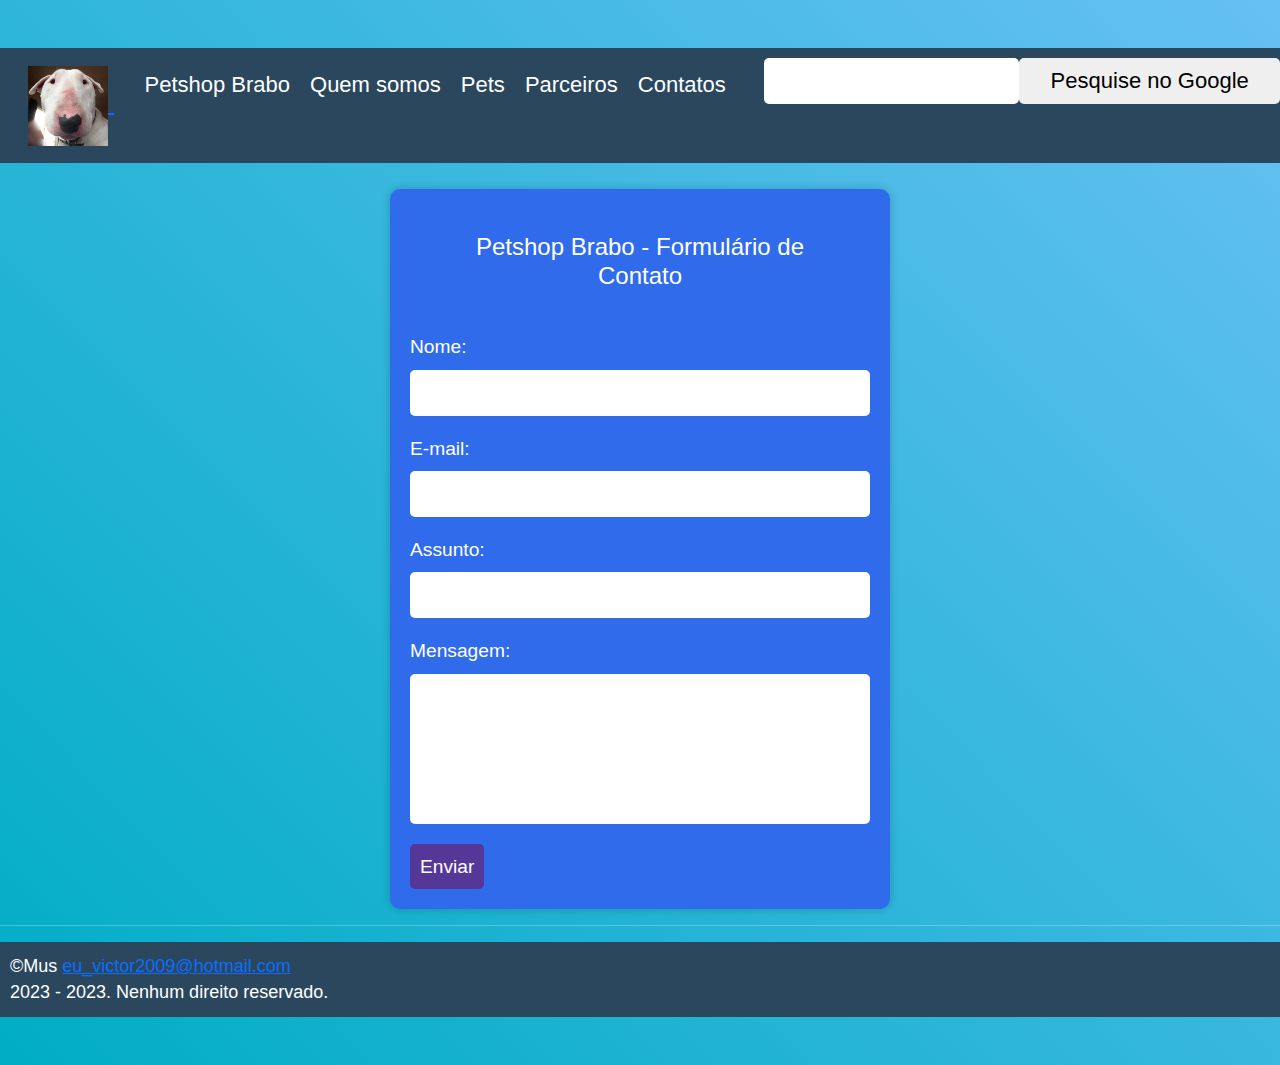
<file: faleconosco.html>
<!DOCTYPE html>
<html lang="pt-br">

<head>
    <meta charset="UTF-8">
    <!--navegador-->
    <meta name="viewport" content="width=device-width, initial-scale=1.0">
    <meta name="description"
        content="No PetShop Brabo o maior petshop de Ribeirão, você encontra os melhores agentes para resolver os problemas dos seus pets!">
    <!--Serve para dar uma descrição no pagina do google, onde vai aparecer o link e em baixo um resumo da página-->
    <meta name="author" content="Mus">
    <!--Nome do autor que está fazendo a página-->
    <meta name="keywords"
        content="pet-shop, pet, cão, cachorro, gato, calopsita, piriquito, canário, tartatuga, peixes ornamentais">
    <!--palavras chaves-->
    <meta name="robots" content="index, follow">
    <!--Ele vai incluir que minha página vai ser incluida nas listas de páginas. Follow= Ele vai linkar minhas outras páginas -->
    <meta http-equiv="cache-control" content="no-cache">
    <!--Para não ficar no  historico do cliente ou da pessoa que está usando-->
    <meta http-equiv="content-langue" content="pt-br">
    <!--Serve para mostrar quais idiomas sua página tem-->
    <meta http-equiv="content-type" content="text/html; charset=UTF-8">
    <!--navegação-->
    <meta http-equiv="refresh" content="300">
    <!--Auto-refresh, para a pessoa que deixa a página aberta por determinado tempo (Sites de notícias usam muito)-->


    <!--Javascript nativo -->
    <script src="script/script.js"></script>


    <!--CSS Bootstrap-->

    <!--
     <link rel="stylesheet" href="https://maxcdn.bootstrapcdn.com/bootstrap/3.4.1/css/bootstrap.min.css">
     -->

    <link rel="stylesheet" href="css/bootstrap.min.css">

    
    <script src="https://ajax.googleapis.com/ajax/libs/jquery/3.6.1/jquery.min.js"></script>
    <script src="https://maxcdn.bootstrapcdn.com/bootstrap/3.4.1/js/bootstrap.min.js"></script>
  

    <!--CSS nativo-->
    <link rel="stylesheet" media="screen" type="text/css" href="css/style.css">

  
     <title>Petshop Brabo</title>

</head>

<body>
    <!--Início do Cabeçalho-->
    <div class="cont_header">
        <header class="simple_header">
            <table>
                <tr>
                    <td>
                        <a href="index.html" class="link_header">
                            <img class="icon_image" width="80" height="80" src="imagens/terrier nose qt.png" />
                        </a>
                        &nbsp;
                        &nbsp;

                    </td>
                    <nav>
                        <td>

                            <ul class="navbar">

                                <li>
                                    <a href="index.html" class="link_header">
                                        <span class="ts-1">Petshop Brabo</span>
                                    </a>
                                    &nbsp;
                                    &nbsp;
                                </li>


                                <li>
                                    <a href="quem somos.html" class="link_header">
                                        <span class="ts-1">Quem somos</span>
                                    </a>
                                    &nbsp;
                                    &nbsp;
                                </li>


                                <li>
                                    <a href="#" class="link_header">
                                        <span class="ts-1">Pets</span>
                                    </a>
                                    &nbsp;
                                    &nbsp;


                                    <ul class="navbar">
                                        <li><a href="pgcachorros.html" class="link_header">Cachorros</a></li>
                                        <li><a href="pggatos.html" class="link_header">Gatos</a></li>
                                        <li><a href="#" class="link_header">Aves</a></li>
                                        <li><a href="#" class="link_header">Peixes Ornamentais</a></li>
                                    </ul>

                                </li>

                                <li>
                                    <a href="parceiros.html" class="link_header">
                                      <span class="ts-1">Parceiros</span>
                                    </a>
                                    &nbsp;
                                    &nbsp;
                                  </li>
                        
                        
                                  <li>
                                    <a href="faleconosco.html" class="link_header">
                                      <span class="ts-1">Contatos</span>
                                    </a>
                                    &nbsp;
                                    &nbsp;
                                  </li>
                            </ul>
                        </td>
                      
                    </nav>
                </tr>
            </table>
            <div class="div_google">
                <form class="form_google" action="https://google.com/search?" method="GET" target="_blank">
                  <input type="text" name="q">
                  <input type="submit" value="Pesquise no Google">
                </form>
        </header>
    </div>
    <!--Fim do Cabeçalho-->
    <br>
     
    
    <!--Início do Formulário-->
    <div class="container_form">
        <div class="row py-4">
            <div class="col">
                <h4>Petshop Brabo - Formulário de Contato</h4>
            </div>
        </div>
        <form id="contact-form">
            <label for="name">Nome:</label>
            <input type="text" id="name" name="name" required>

            <label for="email">E-mail:</label>
            <input type="email" id="email" name="email" required>

            <label for="subject">Assunto:</label>
            <input type="text" id="subject" name="subject" required>

            <label for="message">Mensagem:</label>
            <textarea id="message" name="message" required></textarea>

            <button type="submit">Enviar</button>
        </form>


    </div>

    <!--Fim do Formulário-->

        <!--Início Rodapé-->
        <hr>
        <div class="cont_footer">
            <footer class="simple_footer">
                <span>
                    &#169;Mus
                    <a href="eu_victor2009@hotmail.com">eu_victor2009@hotmail.com</a>
                </span>
                <br>
                <span>2023 - 2023. Nenhum direito reservado.</span>

            </footer>
        </div>
        <!--Fim do Rodapé-->





</body>

</html>
</file>
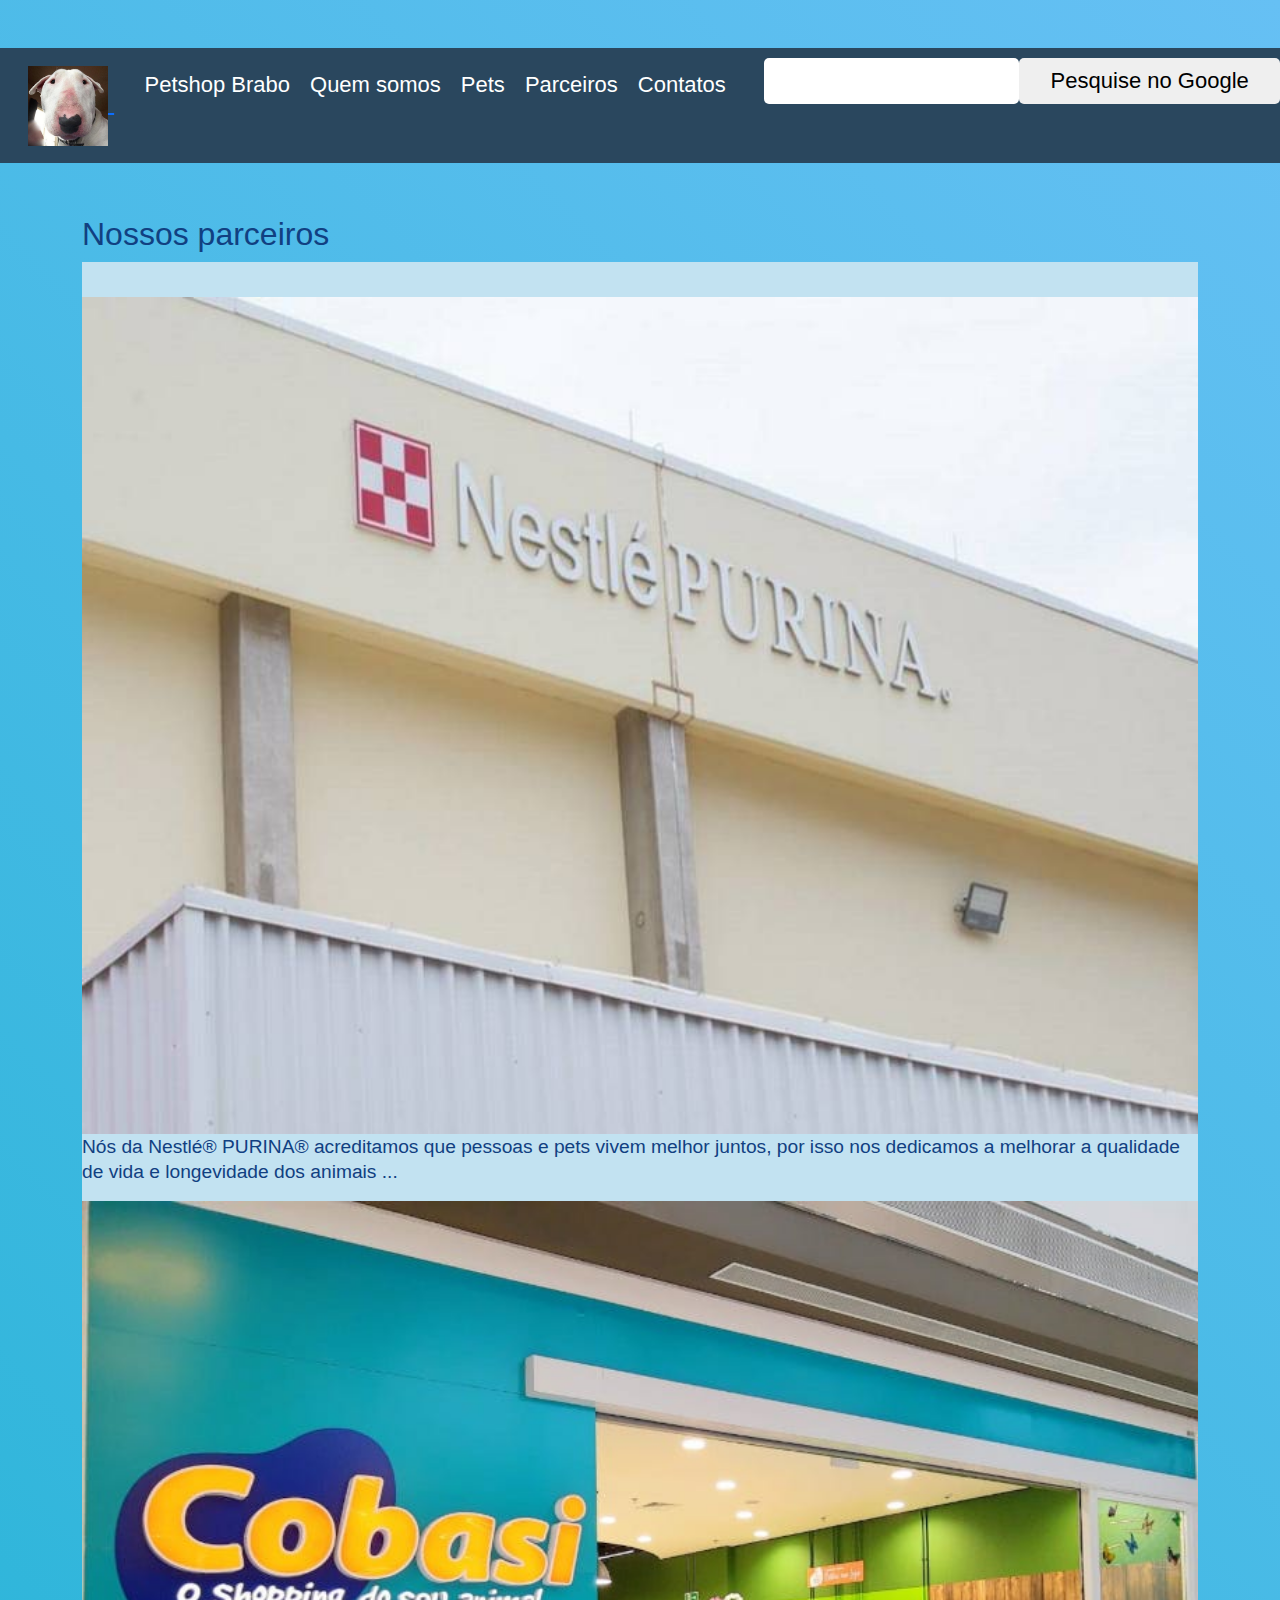
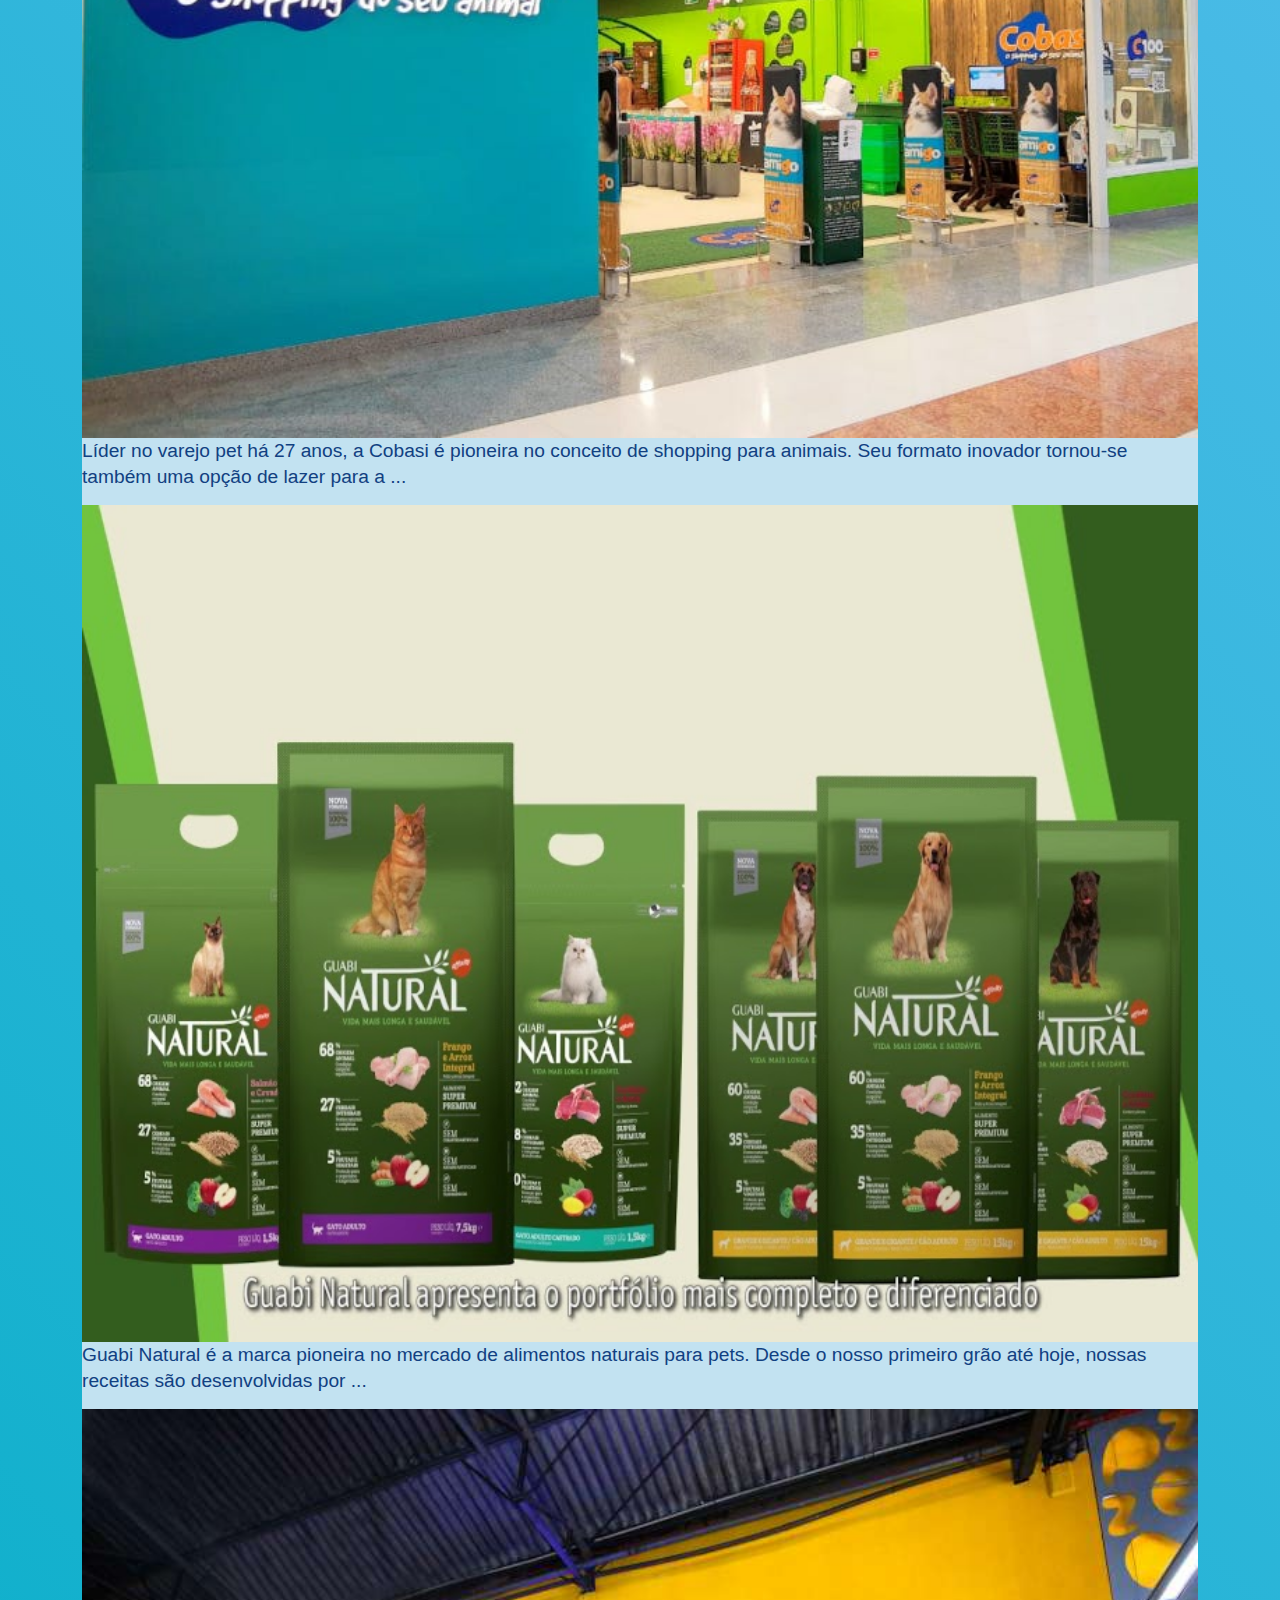
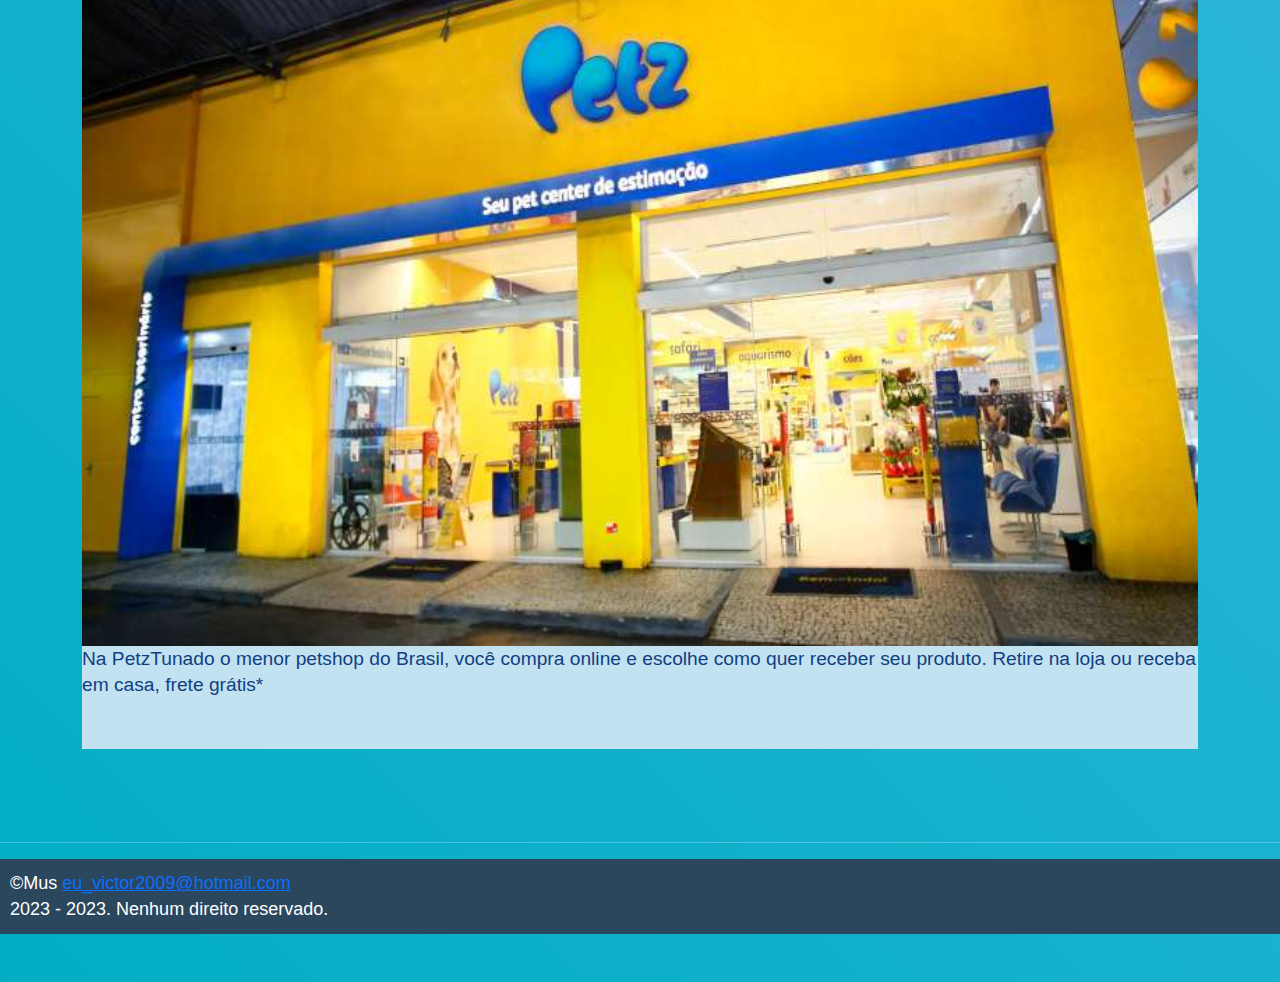
<file: parceiros.html>
<!DOCTYPE html>
<html lang="pt-br">

<head>
  <meta charset="UTF-8">
  <!--navegador-->
  <meta name="viewport" content="width=device-width, initial-scale=1.0">
  <meta name="description"
    content="No PetShop Brabo o maior petshop de Ribeirão, você encontra os melhores agentes para resolver os problemas dos seus pets!">
  <!--Serve para dar uma descrição no pagina do google, onde vai aparecer o link e em baixo um resumo da página-->
  <meta name="author" content="Mus">
  <!--Nome do autor que está fazendo a página-->
  <meta name="keywords"
    content="pet-shop, pet, cão, cachorro, gato, calopsita, piriquito, canário, tartatuga, peixes ornamentais">
  <!--palavras chaves-->
  <meta name="robots" content="index, follow">
  <!--Ele vai incluir que minha página vai ser incluida nas listas de páginas. Follow= Ele vai linkar minhas outras páginas -->
  <meta http-equiv="cache-control" content="no-cache">
  <!--Para não ficar no  historico do cliente ou da pessoa que está usando-->
  <meta http-equiv="content-langue" content="pt-br">
  <!--Serve para mostrar quais idiomas sua página tem-->
  <meta http-equiv="content-type" content="text/html; charset=UTF-8">
  <!--navegação-->
  <meta http-equiv="refresh" content="300">
  <!--Auto-refresh, para a pessoa que deixa a página aberta por determinado tempo (Sites de notícias usam muito)-->

  


  <!--CSS Bootstrap-->

  <!--
  <link rel="stylesheet" href="https://maxcdn.bootstrapcdn.com/bootstrap/3.4.1/css/bootstrap.min.css">
  -->

  <link rel="stylesheet" href="css/bootstrap.min.css">

  <!--Javascript Bootstrap-->
  <script src="https://ajax.googleapis.com/ajax/libs/jquery/3.6.1/jquery.min.js"></script>
  <script src="https://maxcdn.bootstrapcdn.com/bootstrap/3.4.1/js/bootstrap.min.js"></script>

  <!--CSS nativo-->
  <link rel="stylesheet" media="screen" type="text/css" href="css/style.css">



  <title>Petshop Brabo</title>

</head>

<body>
  <!--Início do Cabeçalho-->
  <div class="cont_header">
    <header class="simple_header">
      <table>
        <tr>
          <td>
            <a href="index.html" class="link_header">
              <img class="icon_image" width="80" height="80" src="imagens/terrier nose qt.png" />
            </a>
            &nbsp;
            &nbsp;

          </td>
          <nav>
            <td>

              <ul class="navbar">

                <li>
                  <a href="index.html" class="link_header">
                    <span class="ts-1">Petshop Brabo</span>
                  </a>
                  &nbsp;
                  &nbsp;
                </li>


                <li>
                  <a href="quem somos.html" class="link_header">
                    <span class="ts-1">Quem somos</span>
                  </a>
                  &nbsp;
                  &nbsp;
                </li>


                <li>
                  <a href="#" class="link_header">
                    <span class="ts-1">Pets</span>
                  </a>
                  &nbsp;
                  &nbsp;


                  <ul class="navbar">
                    <li><a href="pgcachorros.html" class="link_header">Cachorros</a></li>
                    <li><a href="pggatos.html" class="link_header">Gatos</a></li>
                    <li><a href="#" class="link_header">Aves</a></li>
                    <li><a href="#" class="link_header">Peixes Ornamentais</a></li>
                  </ul>

                </li>

                <li>
                  <a href="parceiros.html" class="link_header">
                    <span class="ts-1">Parceiros</span>
                  </a>
                  &nbsp;
                  &nbsp;
                </li>
      
      
                <li>
                  <a href="faleconosco.html" class="link_header">
                    <span class="ts-1">Contatos</span>
                  </a>
                  &nbsp;
                  &nbsp;
                </li>



            </td>

            </ul>
          </nav>
        </tr>
      </table>
      <div class="div_google">
        <form class="form_google" action="https://google.com/search?" method="GET" target="_blank">
          <input type="text" name="q">
          <input type="submit" value="Pesquise no Google">
        </form>
    </header>
  </div>
  <!--Fim do Cabeçalho-->
  <br>
  <br>

  <div class="cont_home_principal">
    <table>
      <tr>
        <td> <!-- Carousel 1 - Bootstrap-->
          
          <div class="container">
            <h2>Nossos parceiros</h2>
            <div id="myCarousel" class="carousel slide" data-ride="carousel">
              <!-- Indicators -->
              <ol class="carousel-indicators">
                <li data-target="#myCarousel" data-slide-to="0" class="active"></li>
                <li data-target="#myCarousel" data-slide-to="1"></li>
                <li data-target="#myCarousel" data-slide-to="2"></li>
                <li data-target="#myCarousel" data-slide-to="3"></li>
                <!--
                <li data-target="#myCarousel" data-slide-to="4"></li>
                -->
        
              </ol>
        
              <!-- Wrapper for slides -->
              <div class="carousel-inner">
        
                <div class="item active">
                  <img src="imagens/Nestle_purina.jpeg" alt="Nestlé Purina" style="width: 100%;">
                  <p>Nós da Nestlé® PURINA® acreditamos que pessoas e pets vivem melhor juntos, por isso nos dedicamos a melhorar a qualidade de vida e longevidade dos animais ...</p>
                </div>
        
                <div class="item">
                  <img src="imagens/cobasi.jpeg" alt="Cobasi" style="width: 100%;">
                  <p>Líder no varejo pet há 27 anos, a Cobasi é pioneira no conceito de shopping para animais. Seu formato inovador tornou-se também uma opção de lazer para a ...</p>
                </div>
        
                <div class="item">
                  <img src="imagens/guabi.jpeg" alt="Guabi Nutrição Animal" style="width: 100%;">
                  <p>Guabi Natural é a marca pioneira no mercado de alimentos naturais para pets. Desde o nosso primeiro grão até hoje, nossas receitas são desenvolvidas por ...</p>
                </div>
                
                <div class="item">
                    <img src="imagens/petz.jpeg" alt="Petz" style="width:100%;">
                    <p>Na PetzTunado o menor petshop do Brasil, você compra online e escolhe como quer receber seu produto. Retire na loja ou receba em casa, frete grátis*</p>
                  </div>

                <!--
                  <div class="item">
                    <img src="Imagens/img5.jpeg" alt="New York" style="width:100%;">
                    <div class="carousel-caption">
                      <h3>New York</h3>
                      <p>We love the Big Apple!</p>
                    </div>
                  </div>
                
                </div>
                -->
        
                <!-- Left and right controls -->
                <a class="left carousel-control" href="#myCarousel" data-slide="prev">
                  <span class="glyphicon glyphicon-chevron-left"></span>
                  <span class="sr-only">Previous</span>
                </a>
                <a class="right carousel-control" href="#myCarousel" data-slide="next">
                  <span class="glyphicon glyphicon-chevron-right"></span>
                  <span class="sr-only">Next</span>
                </a>
              </div>
            </div>
          </div>
          <!--Fim do Carousel-->
        </td>
              
      </tr>
    
    </table>
  </div>





















  <br>
  <br>
  <br>

  <!--Início Rodapé-->
  <hr>
  <div class="cont_footer">
    <footer class="simple_footer">
      <span>
        &#169;Mus
        <a href="eu_victor2009@hotmail.com">eu_victor2009@hotmail.com</a>
    </span>
    <br>
    <span>2023 - 2023. Nenhum direito reservado.</span>

    </footer>
  </div>
  <!--Fim do Rodapé-->





</body>

</html>
</file>
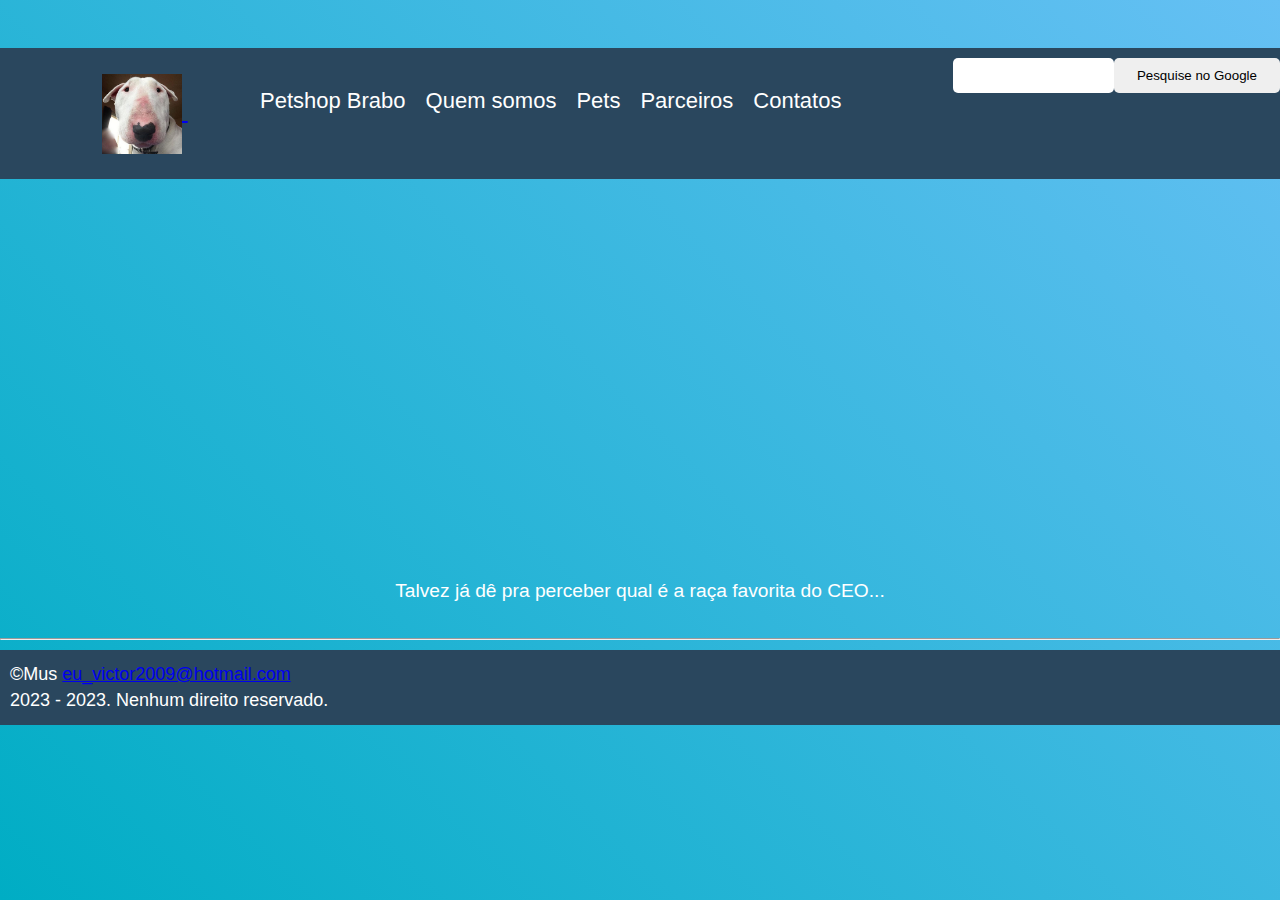
<file: quem somos.html>
<!DOCTYPE html>
<html lang="pt-br">

<head>
    <meta charset="UTF-8">
    <!--navegador-->
    <meta name="viewport" content="width=device-width, initial-scale=1.0">
    <meta name="description"
        content="No PetShop Brabo o maior petshop de Ribeirão, você encontra os melhores agentes para resolver os problemas dos seus pets!">
    <!--Serve para dar uma descrição no pagina do google, onde vai aparecer o link e em baixo um resumo da página-->
    <meta name="author" content="Mus">
    <!--Nome do autor que está fazendo a página-->
    <meta name="keywords"
        content="pet-shop, pet, cão, cachorro, gato, calopsita, piriquito, canário, tartatuga, peixes ornamentais">
    <!--palavras chaves-->
    <meta name="robots" content="index, follow">
    <!--Ele vai incluir que minha página vai ser incluida nas listas de páginas. Follow= Ele vai linkar minhas outras páginas -->
    <meta http-equiv="cache-control" content="no-cache">
    <!--Para não ficar no  historico do cliente ou da pessoa que está usando-->
    <meta http-equiv="content-langue" content="pt-br">
    <!--Serve para mostrar quais idiomas sua página tem-->
    <meta http-equiv="content-type" content="text/html; charset=UTF-8">
    <!--navegação-->
    <meta http-equiv="refresh" content="300">
    <!--Auto-refresh, para a pessoa que deixa a página aberta por determinado tempo (Sites de notícias usam muito)-->
    <link rel="stylesheet" media="screen" type="text/css" href="css/style.css">
    <!--media screen serve para visualização e print serve para impressão-->
    <title>PetShop Brabo</title>

</head>

<body>
    <!--Início do Cabeçalho-->
    <div class="cont_header">
        <header class="simple_header">
            <table>
                <tr>
                    <td>
                        <a href="index.html" class="link_header">
                            <img class="icon_image" width="80" height="80" src="imagens/terrier nose qt.png" />
                        </a>
                        &nbsp;
                        &nbsp;

                    </td>
                    <nav>
                        <td>

                            <ul class="navbar">

                                <li>
                                    <a href="index.html" class="link_header">
                                        <span class="ts-1">Petshop Brabo</span>
                                    </a>
                                    &nbsp;
                                    &nbsp;
                                </li>

                                <li>
                                    <a href="quem somos.html" class="link_header">
                                        <span class="ts-1">Quem somos</span>
                                    </a>
                                    &nbsp;
                                    &nbsp;
                                </li>

                                <li>
                                    <a href="#" class="link_header">
                                        <span class="ts-1">Pets</span>
                                    </a>
                                    &nbsp;
                                    &nbsp;

                                    <ul class="navbar">
                                        <li><a href="pgcachorros.html" class="link_header">Cachorros</a></li>
                                        <li><a href="pggatos.html" class="link_header">Gatos</a></li>
                                        <li><a href="#" class="link_header">Aves</a></li>
                                        <li><a href="#" class="link_header">Peixes Ornamentais</a></li>
                                    </ul>

                                </li>

                                <li>
                                    <a href="parceiros.html" class="link_header">
                                      <span class="ts-1">Parceiros</span>
                                    </a>
                                    &nbsp;
                                    &nbsp;
                                  </li>
                        
                        
                                  <li>
                                    <a href="faleconosco.html" class="link_header">
                                      <span class="ts-1">Contatos</span>
                                    </a>
                                    &nbsp;
                                    &nbsp;
                                  </li>
                        </td>
                        </ul>
                    </nav>
                </tr>
            </table>
            <div class="div_google">
                <form class="form_google" action="https://google.com/search?" method="GET" target="_blank">
                  <input type="text" name="q">
                  <input type="submit" value="Pesquise no Google">
                </form>
        </header>
    </div>
    <!--Fim do Cabeçalho-->
<br>
<br>
<center><iframe width="560" height="315" src="https://www.youtube-nocookie.com/embed/_hom9Afq-yc" title="YouTube video player" frameborder="0" allow="accelerometer; autoplay; clipboard-write; encrypted-media; gyroscope; picture-in-picture; web-share" allowfullscreen></iframe></center>
<br>
<center>Talvez já dê pra perceber qual é a raça favorita do CEO...</center>
<br>

<!--Início Rodapé-->
<hr>
<div class="cont_footer">
    <footer class="simple_footer">
        <span>
            &#169;Mus
            <a href="eu_victor2009@hotmail.com">eu_victor2009@hotmail.com</a>
        </span>
        <br>
        <span>2023 - 2023. Nenhum direito reservado.</span>
    </footer>
</div>
<!--Fim do Rodapé-->
</body>
</html>
</file>
<file: css/style.css>
*{margin:1; padding:1;}

body{
font-family: Impact, Haettenschweiler, 'Arial Narrow Bold', sans-serif;
font-size: 18px;
color:#fff;
background-color: rgb(102, 192, 244);
}

.simple_header{
    display: flex;
    justify-content: space-between;
    padding: 10px 0px;
    text-align: left;
    vertical-align:auto;
    background-color: #2a475e;
    color: rgb(255, 255, 255);
    font-size: 22px; 
    float: none; 
    margin: 0%;   
}

.simple_footer{
    clear: both;
    padding: 12px 10px;
    text-align: left;
    vertical-align: baseline;
    background-color: #2a475e;
    color: rgb(255, 255, 255);
    font-size: 18px; 
    float: none;
    margin-bottom: 0rem;
}

.icon_image{
    position:sticky;
    float: center;
    padding:0;
    vertical-align: middle;
}

.espaco{
  height: 100px;
}

.navbar{
list-style: none;
vertical-align:middle;
border: 0px solid #bfeaf5;
float: left;
}

.navbar li{
    position: relative;
    vertical-align:middle;
    float: left;
    border-right: 0px solid #bfeaf5;

}

.navbar li a{
    color: rgb(255, 255, 255);
    text-decoration: none;
    padding: 5px 10px;
    display: block;
}

.navbar li a:hover{
    background: #333;
    color: #fff;
    box-shadow: 0 3px 10px 0 #ccc;
    -webkit-box-shadow: 0 3px 10px 0 #ccc;
    text-shadow: 0px 0px 5px #fff;
}

.navbar li ul{
    position: absolute;
    top: 25px;
    left: 0;
    background-color: #94bcf4;
    display: none;
}

.navbar li:hover ul, .navbar li.over ul{
    display: block;
}

.navbar li ul li{
    border: 0px solid #c0c0c0;
    display: block;
    width: 150px;
    
}


.cont_home_principal{
    justify-content: center;
    display: flex;
    align-items: left;
    color: #114081;
}

.cont_home_principal h1{
    color: #114081;
    align-items: center;
    text-align: center;
}







/* slider carousel 1 */

.slider{
    display: block;
    height: 200px;
    width: 250px;
    margin: auto;
    margin-top: 20px;
    position: relative;


}

.slider li{
list-style: none;
position: absolute;

}

.slider img{
    margin: auto;
    height: 100%;
    width: 100%;
    vertical-align: top;
}

.slider input{

    display: none;
}

.slider label{
    background-color: #306beb;
    bottom: 10px;
    cursor:pointer;
    display: block;
    height: 15px;
    position: absolute;
    width: 15px;
    z-index: 10;
}

.slider li:nth-child(1) label{
    left: 10px;
}

.slider li:nth-child(2) label{
    left: 40px;
}

.slider li:nth-child(3) label{
    left: 0px;
}

.slider img{
    opacity:0;
    visibility: hidden;
}

.slider li input:checked~img{
opacity:1;
visibility: visible;
z-index:10;

}

.div_google form{
    display: flex;
    vertical-align:auto;
    
}

.div_google form input[type="text"]{
    padding: 5px;
    
}

.div_google form button[type="submit"]{
    padding: 5px;
    background-color: #fff;
    color: #333;
    border: none;
    
}

.container_form {
	max-width: 500px;
	margin: 0 auto;
	padding: 20px;
	background-color: #306beb;
	border-radius: 10px;
	box-shadow: 0 0 10px rgba(0, 0, 0, 0.2);
}

h4 {
	text-align: center;
	margin-bottom: 20px;
}

form label {
	display: block;
	margin-bottom: 10px;
}

form input,
form textarea {
	display: block;
	width: 100%;
	padding: 10px;
	border: none;
	border-radius: 5px;
	margin-bottom: 20px;
}

form textarea {
	height: 150px;
	resize: none;
}

form button {
	display: block;
	background-color: #543796;
	color: #fff;
	padding: 10px;
	border: none;
	border-radius: 5px;
	cursor: pointer;
	margin-top: 20px;
}


.carousel-container{
    width: 800px;
    overflow: hidden;
    display: flex;
    margin: 0 auto;
	padding: 20px;
	background-color: #5680da;
	border-radius: 10px;
	box-shadow: 0 0 10px rgba(0, 0, 0, 0.2);
}

.album {
    width: 800px;
    overflow: hidden;
    display: flex;
 
    margin: 0 auto;
	padding: 20px;
	background-color: #a3b8f1;
	border-radius: 10px;
	box-shadow: 0 0 10px rgba(0, 0, 0, 0.2);

  }
  
  .carousel-item{
    flex: 0 0 auto;
    width: 25%;
    transition: transform 0.5s ease;
  }
  
  .carousel-button-prev,
  .carousel-button-next{
    position: absolute;
    margin: 0px;
    transform: translateY(-50%);
    z-index: 1;
    
  }
  
  .carousel-button-prev {
    left: 50px;
  }
  
  .carousel-button-next {
    right: 50px;
  }
  
  /* caroucel */
.carousel{
  background-color: #c2e2f1;
  padding-top: 35px;
  padding-bottom: 35px;
}


.gallery {
  background: #c2e2f1;
}

.gallery-cell{ /* adicionando borda */
  border-radius: 10px;
}

.gallery-cell a img{ /* adicionando borda */
  border-radius: 10px;
}

.gallery-cell{
  width: 66%;
  height: 400px;
  margin-right: -200px;

  counter-increment: gallery-cell;
}

.gallery-cell{
  width: 66%;
  height: 400px;
  margin-right: -200px;
  
  counter-increment: gallery-cell;
}

.gallery-cell{
  width: 66%;
  height: 400px;
  margin-right: -200px;
  
  counter-increment: gallery-cell;
}

.gallery-cell{
  width: 66%;
  height: 400px;
  margin-right: -200px;
  
  counter-increment: gallery-cell;
}

.gallery-cell{
  width: 66%;
  height: 400px;
  margin-right: -200px;
  
  counter-increment: gallery-cell;
}
/* Fim carousel */



/* Cards de vendas */

.card {
    box-shadow: 0 4px 8px 0 rgba(0, 0, 0, 0.2);
    width: 350px;
    margin: auto;
    text-align: center;
    font-family: arial;
    background-color: #fff;
  }
  

  
  .card h1{
    padding-top: 10px;
    height: 80px;
    
  }
  
  .card h1{
    font-size: 15px;
  }
  
  
  .prince-2{
    color: grey;
    font-size: 15px;
    text-decoration:line-through;
    padding-bottom: 10px;
  }
  
  
  .price {
    font-weight: bold;
    color: #0e84c5;
    font-size: 22px;
    padding-bottom: 10px;
  }
  
  
  .card button {
    border: none;
    outline: 0;
    padding: 12px;
    color: white;
    background-color: #08527b;
    text-align: center;
    cursor: pointer;
    width: 100%;
    font-size: 18px;
    padding-bottom: 10px;
  }
  
  
  .card button:hover {
    opacity: 0.7;
    transition: 0.5s;
  }


  /* teste*/
  article {
    --img-scale: 1.001;
    --title-color: black;
    --link-icon-translate: -20px;
    --link-icon-opacity: 0;
    position: relative;
    border-radius: 16px;
    box-shadow: none;
    background: #fff;
    transform-origin: center;
    transition: all 0.4s ease-in-out;
    overflow: hidden;
  }
  
  article a::after {
    position: absolute;
    inset-block: 0;
    inset-inline: 0;
    cursor: pointer;
    content: "";
  }
  
  /* basic article elements styling */
  article h2 {
    margin: 0 0 18px 0;
    font-family: "Bebas Neue", cursive;
    font-size: 1.9rem;
    letter-spacing: 0.06em;
    color: var(--title-color);
    transition: color 0.3s ease-out;
  }
  
  figure {
    margin: 0;
    padding: 0;
    aspect-ratio: 16 / 9;
    overflow: hidden;
  }
  
  article img {
    max-width: 100%;
    transform-origin: center;
    transform: scale(var(--img-scale));
    transition: transform 0.4s ease-in-out;
  }
  
  .article-body {
    padding: 24px;
  }
  
  article a {
    display: inline-flex;
    align-items: center;
    text-decoration: none;
    color: #28666e;
  }
  
  article a:focus {
    outline: 1px dotted #28666e;
  }
  
  article a .icon {
    min-width: 24px;
    width: 24px;
    height: 24px;
    margin-left: 5px;
    transform: translateX(var(--link-icon-translate));
    opacity: var(--link-icon-opacity);
    transition: all 0.3s;
  }
  
  /* using the has() relational pseudo selector to update our custom properties */
  article:has(:hover, :focus) {
    --img-scale: 1.1;
    --title-color: #28666e;
    --link-icon-translate: 0;
    --link-icon-opacity: 1;
    box-shadow: rgba(0, 0, 0, 0.16) 0px 10px 36px 0px, rgba(0, 0, 0, 0.06) 0px 0px 0px 1px;
  }
  
  
  /************************ 
  Generic layout (demo looks)
  **************************/
  
  *,
  *::before,
  *::after {
    box-sizing: border-box;
  }
  
  body {
    margin: 0;
    padding: 48px 0;
    font-family: "Figtree", sans-serif;
    font-size: 1.2rem;
    line-height: 1.6rem;
    background-image: linear-gradient(45deg, #00adc4, #66c0f4);
    min-height: 100vh;
  }
  
  .articles {
    display: grid;
    max-width: 1200px;
    margin-inline: auto;
    padding-inline: 24px;
    grid-template-columns: repeat(auto-fill, minmax(320px, 1fr));
    gap: 24px;
  }
  
  @media screen and (max-width: 960px) {
    article {
      container: card/inline-size;
    }
    .article-body p {
      display: none;
    }
  }
  
  @container card (min-width: 380px) {
    .article-wrapper {
      display: grid;
      grid-template-columns: 100px 1fr;
      gap: 16px;
    }
    .article-body {
      padding-left: 0;
    }
    figure {
      width: 100%;
      height: 100%;
      overflow: hidden;
    }
    figure img {
      height: 100%;
      aspect-ratio: 1;
      object-fit: cover;
    }
  }
  
  .sr-only:not(:focus):not(:active) {
    clip: rect(0 0 0 0); 
    clip-path: inset(50%);
    height: 1px;
    overflow: hidden;
    position: absolute;
    white-space: nowrap; 
    width: 1px;
  }
</file>
